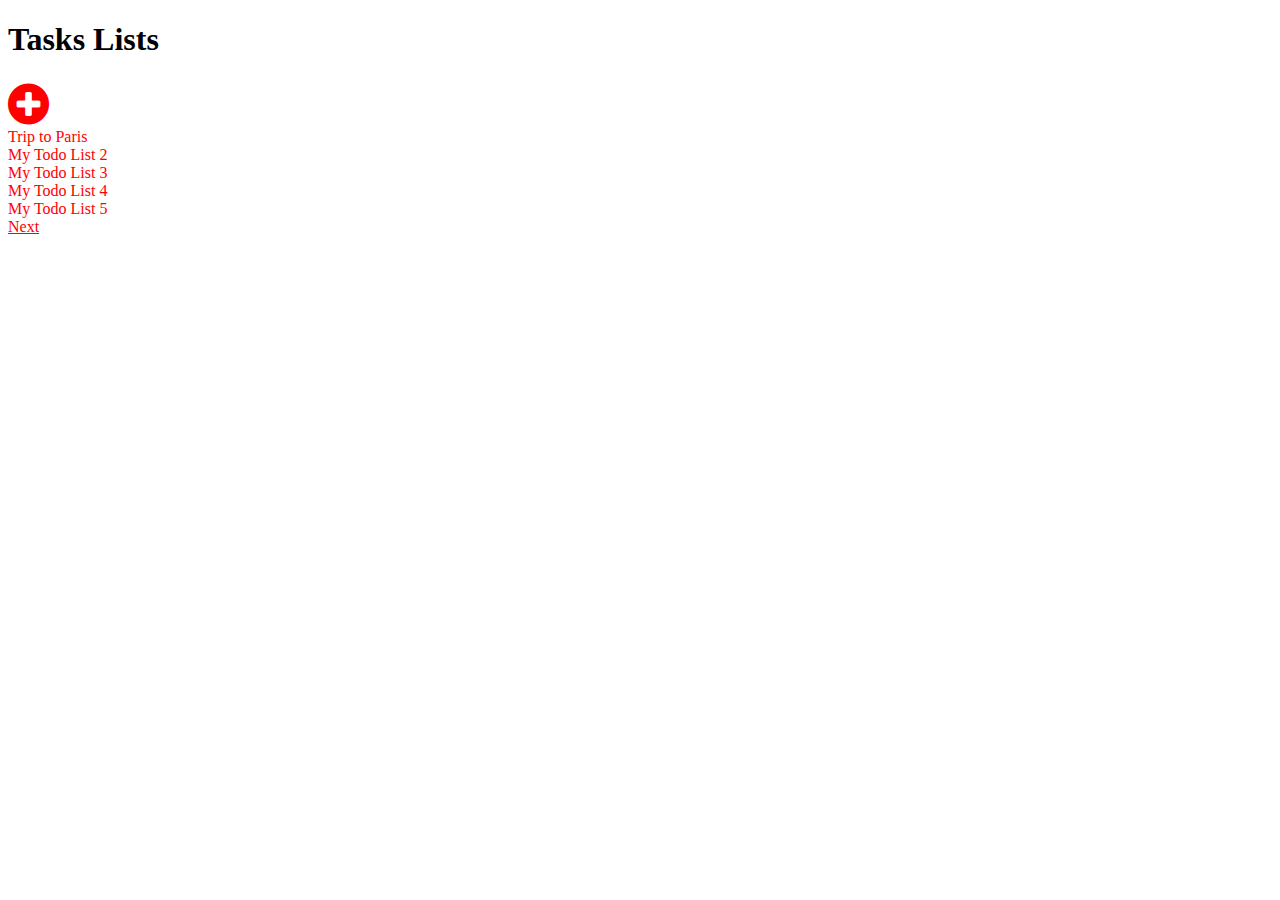
<file: index.html>
<!DOCTYPE html>
<html>
    <head>
        <meta charset="utf-8">
        <meta http-equiv="X-UA-Compatible" content="IE=edge">
        <title>CardOne</title>
        <meta name="viewport" content="width=device-width, initial-scale=1">
        <link rel="stylesheet" href="https://cdnjs.cloudflare.com/ajax/libs/font-awesome/4.7.0/css/font-awesome.min.css">
        <link rel="stylesheet" href="https://cdn.jsdelivr.net/npm/bootstrap@4.5.3/dist/css/bootstrap.min.css" integrity="sha384-TX8t27EcRE3e/ihU7zmQxVncDAy5uIKz4rEkgIXeMed4M0jlfIDPvg6uqKI2xXr2" crossorigin="anonymous">
        <link rel="stylesheet" href="./cardOne.css">
    </head>
    <body class = "container">
       <div class = "d-flex justify-content-between ml-5 mr-5 mt-5 mb-3 p-2">
           <h1 class = "d-inline-block"><b>Tasks</b><b class = "font-weight-lighter"> Lists</b></h1>
           <div class = "d-inline-block text-info"><i class="fa fa-plus-circle"></i></div>
       </div>
       
       <div class = "card m-5 rounded-lg shadow border border-info text-info">
            <div class = "card-body">
                Trip to Paris
            </div>
       </div>
       <div class = "card m-5 rounded-lg shadow border border-info text-info">
            <div class = "card-body">
                My Todo List 2
            </div>
        </div>
        <div class = "card m-5 rounded-lg shadow border border-info text-info">
            <div class = "card-body">
                My Todo List 3
            </div>
        </div>
        <div class = "card m-5 rounded-lg shadow border border-info text-info">
            <div class = "card-body">
                My Todo List 4
            </div>
        </div>
        <div class = "card m-5 rounded-lg shadow border border-info text-info">
            <div class = "card-body">
                My Todo List 5
            </div>
        </div>
        <div class = "text-center">
            <a class = "text-decoration-none text-info" href = "./cardTwo.html">Next</a>
        </div>
    </body>
</html>
</file>
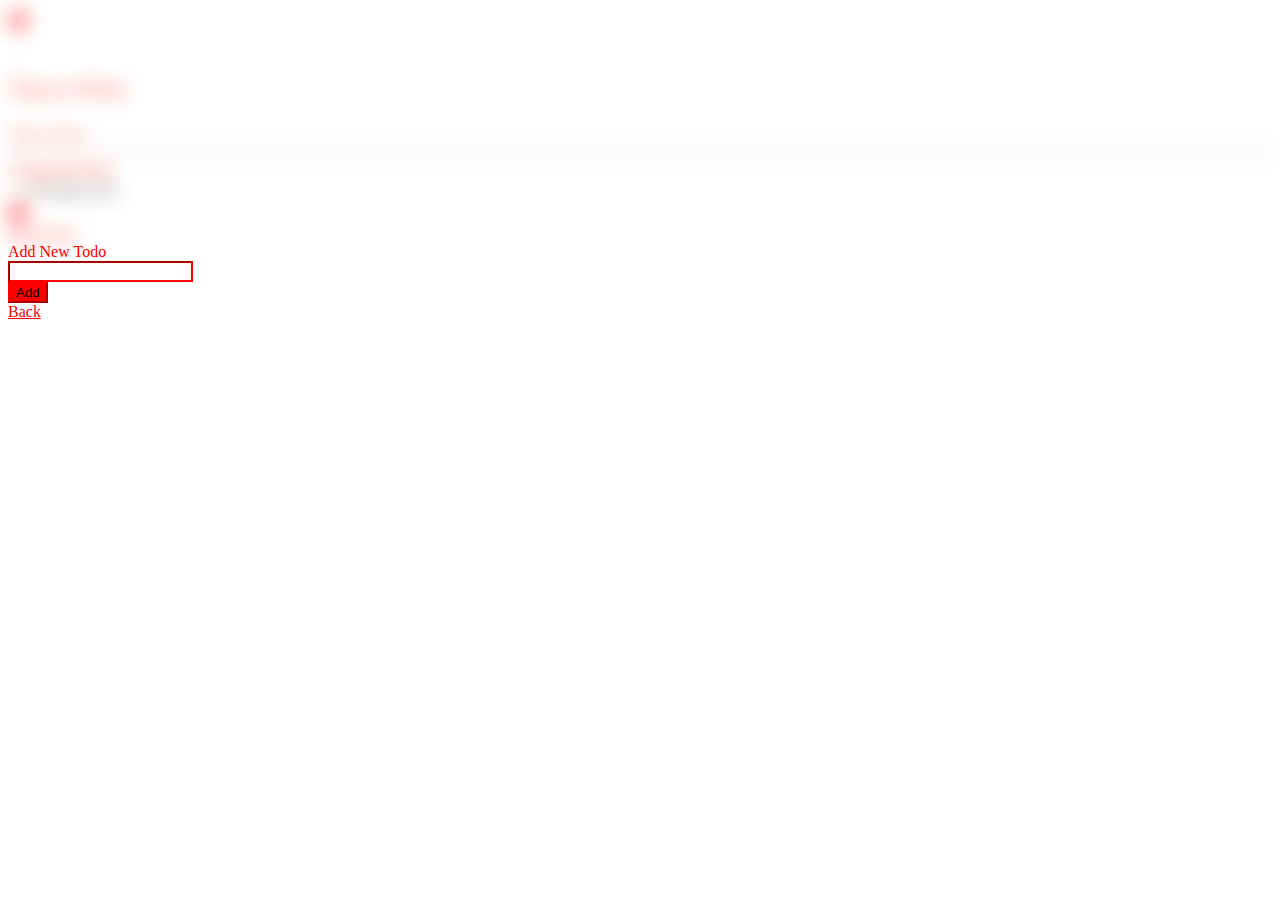
<file: cardFour.html>
<!DOCTYPE html>
<html lang="en">
    <head>
        <meta charset="UTF-8">
        <meta name="viewport" content="width=device-width, initial-scale=1.0">
        <link rel="stylesheet" href="https://cdnjs.cloudflare.com/ajax/libs/font-awesome/4.7.0/css/font-awesome.min.css">
        <link rel="stylesheet" href="https://cdn.jsdelivr.net/npm/bootstrap@4.5.3/dist/css/bootstrap.min.css" integrity="sha384-TX8t27EcRE3e/ihU7zmQxVncDAy5uIKz4rEkgIXeMed4M0jlfIDPvg6uqKI2xXr2" crossorigin="anonymous">
        <link rel="stylesheet" href="./cardFour.css">
        <title>CardFour</title>
    </head>
    <body class = "container">
        <div class = "container position-absolute opacity-back">
            <div class = "ml-5 mr-5 mt-5 mb-3 p-2 text-center">
                <div class = "d-inline text-info"><i class="fa fa-arrow-circle-left" aria-hidden="true"></i></div>&nbsp;&nbsp;&nbsp;
                <p class = "d-inline text-info head-size">Trip to Paris</p>
            </div>
            <div class = "d-flex justify-content-around">
                <div class = "card border border-info rounded-lg shadow">
                    <div class = "card-body p-0">
                    <div class = "card-text pl-5 pr-5 pt-4 pb-1 text-info">Trip to Paris</div>
                    <div class = "pl-5 pr-0 m-0"><hr></div>
                    <div class = "card-text pl-5 pr-5 pt-1 pb-1 text-info"><del>Completed Task</del></div>
                    <div class="form-check pl-5 pr-5 pt-1 pb-5">
                            <input type="checkbox" class="form-check-input">
                            <label class="form-check-label" for="exampleCheck1">Pending Task</label>
                        </div>
                        <div class= "pt-5 pr-3 pb-3 d-flex justify-content-end">
                            <i class="fa fa-plus-circle"></i>
                        </div>
                    </div>
                </div>
            </div>
            <div class = "text-center m-5">
                <a class = "text-decoration-none text-info p-3" href = "./index.html">Back</a>
                <a class = "text-decoration-none text-info p-3" href = "./cardThree.html">Next</a>
            </div>
        </div>
        <div class = "vh-100 container position-relative d-flex justify-content-center align-items-center">
            <div class = "d-flex flex-column">
                <div class = "card">
                    <div class = "card-body border border-info rounded-lg shadow">
                        <div class = "text-center text-info">Add New Todo</div>
                        <div>
                            <input type="text" class=" mt-2 mb-3 border border-info rounded-lg">
                        </div>
                        <div class = "text-center">
                            <button class = "btn btn-info border border-info rounded-lg">Add</button>
                        </div> 
                    </div>
                </div>
            <div class = "text-center m-5">
                <a class = "text-decoration-none text-info p-3" href = "./cardThree.html">Back</a>
            </div>
        </div>
    </body>
</html>
</file>
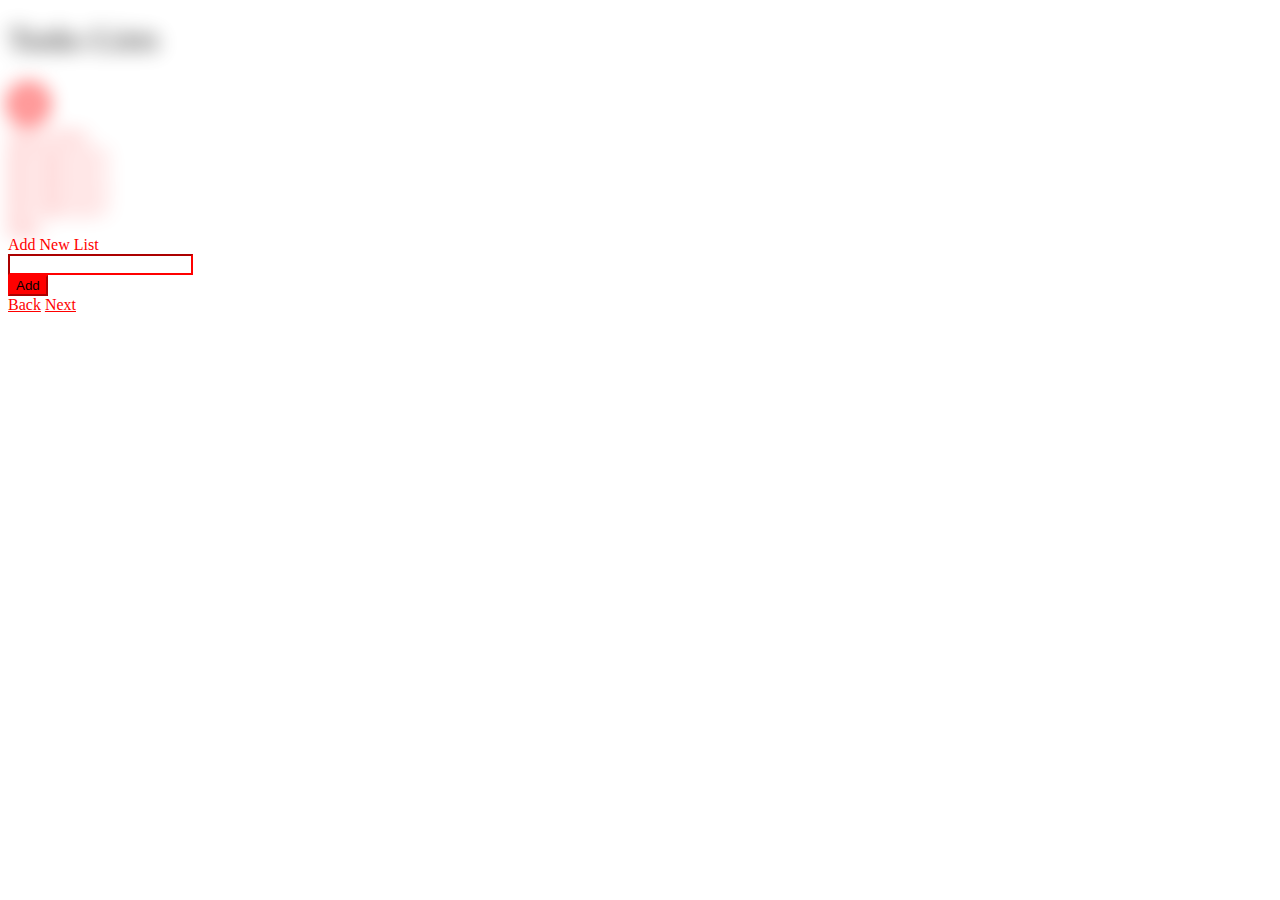
<file: cardThree.html>
<!DOCTYPE html>
<html lang="en">
    <head>
        <meta charset="UTF-8">
        <meta name="viewport" content="width=device-width, initial-scale=1.0">
        <link rel="stylesheet" href="https://cdnjs.cloudflare.com/ajax/libs/font-awesome/4.7.0/css/font-awesome.min.css">
        <link rel="stylesheet" href="https://cdn.jsdelivr.net/npm/bootstrap@4.5.3/dist/css/bootstrap.min.css" integrity="sha384-TX8t27EcRE3e/ihU7zmQxVncDAy5uIKz4rEkgIXeMed4M0jlfIDPvg6uqKI2xXr2" crossorigin="anonymous">
        <link rel="stylesheet" href="./cardThree.css">
        <title>CardThree</title>
    </head>
    <body class = "container">
        <div class = "container position-absolute opacity-back">
            <div class = "d-flex justify-content-between ml-5 mr-5 mt-5 mb-3 p-2">
                <h1 class = "d-inline-block"><b>Tasks</b><b class = "font-weight-lighter"> Lists</b></h1>
                <div class = "d-inline-block text-info"><i class="fa fa-plus-circle"></i></div>
            </div>
            
            <div class = "card m-5 rounded-lg shadow border border-info text-info">
                <div class = "card-body">
                    Trip to Paris
                </div>
            </div>
            <div class = "card m-5 rounded-lg shadow border border-info text-info">
                <div class = "card-body">
                    My Todo List 2
                </div>
            </div>
            <div class = "card m-5 rounded-lg shadow border border-info text-info">
                <div class = "card-body">
                    My Todo List 3
                </div>
            </div>
            <div class = "card m-5 rounded-lg shadow border border-info text-info">
                <div class = "card-body">
                        My Todo List 4
                </div>
            </div>
            <div class = "card m-5 rounded-lg shadow border border-info text-info">
                <div class = "card-body">
                    My Todo List 5
                </div>
            </div>
            <div class = "text-center">
                <a class = "text-decoration-none text-info" href = "./cardTwo.html">Next</a>
            </div>
        </div>
        <div class = "vh-100 container position-relative d-flex justify-content-center align-items-center">
            <div class = "d-flex flex-column">
                <div class = "card">
                    <div class = "card-body border border-info rounded-lg shadow">
                        <div class = "text-center text-info">Add New List</div>
                        <div>
                            <input type="text" class=" mt-2 mb-3 border border-info rounded-lg">
                        </div>
                        <div class = "text-center">
                            <button class = "btn btn-info border border-info rounded-lg">Add</button>
                        </div> 
                    </div>
                </div>
            <div class = "text-center m-5">
                <a class = "text-decoration-none text-info p-3" href = "./cardTwo.html">Back</a>
                <a class = "text-decoration-none text-info p-3" href = "./cardFour.html">Next</a>
            </div>
        </div>
    </div>
</body>
</html>
</file>
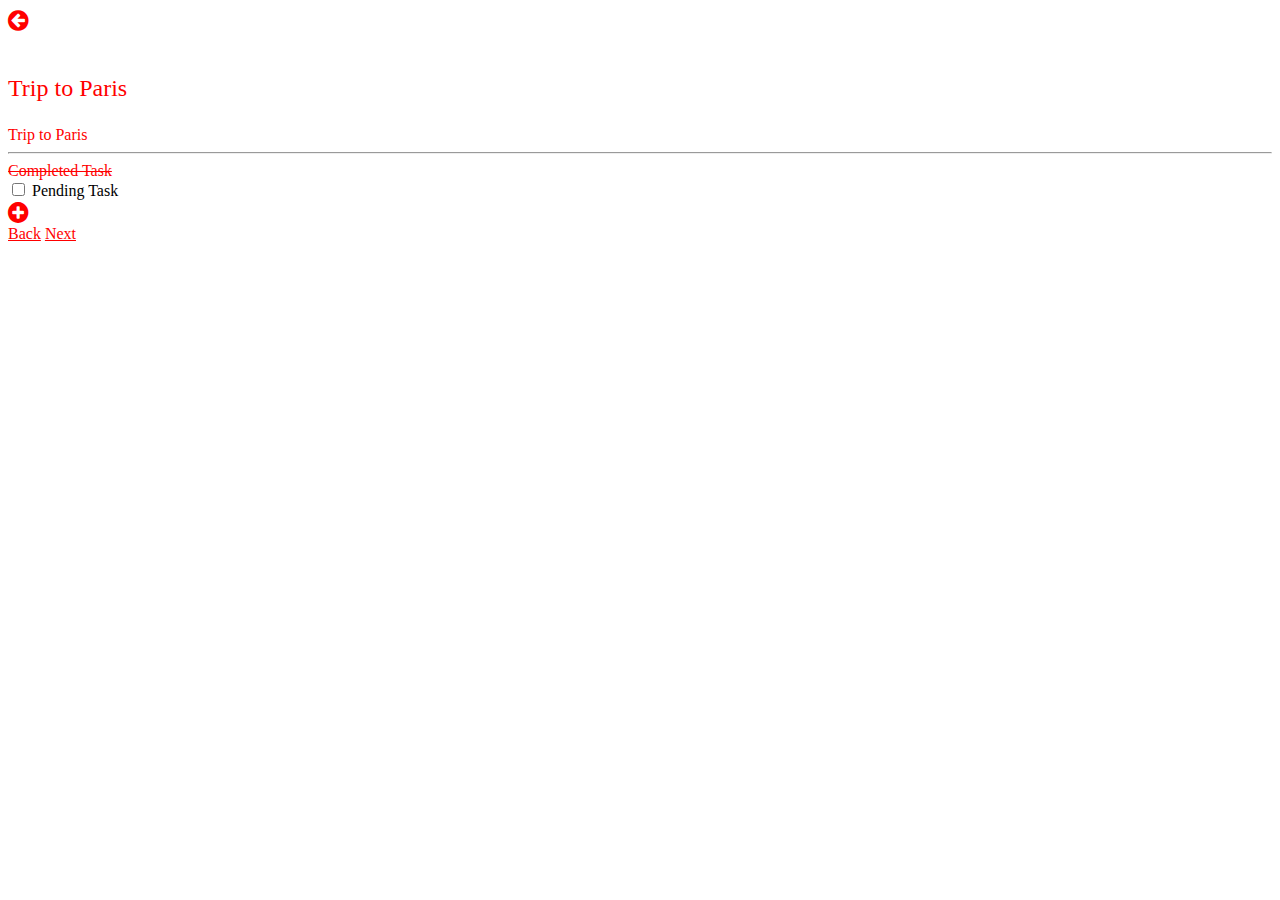
<file: cardTwo.html>
<!DOCTYPE html>
<html lang="en">
<head>
    <meta charset="UTF-8">
    <meta name="viewport" content="width=device-width, initial-scale=1.0">
    <link rel="stylesheet" href="https://cdnjs.cloudflare.com/ajax/libs/font-awesome/4.7.0/css/font-awesome.min.css">
    <link rel="stylesheet" href="https://cdn.jsdelivr.net/npm/bootstrap@4.5.3/dist/css/bootstrap.min.css" integrity="sha384-TX8t27EcRE3e/ihU7zmQxVncDAy5uIKz4rEkgIXeMed4M0jlfIDPvg6uqKI2xXr2" crossorigin="anonymous">
    <link rel="stylesheet" href="./cardTwo.css">
    <title>CardTwo</title>
</head>
<body class = "container">
    <div class = "ml-5 mr-5 mt-5 mb-3 p-2 text-center">
        <div class = "d-inline text-info"><i class="fa fa-arrow-circle-left" aria-hidden="true"></i></div>&nbsp;&nbsp;&nbsp;
        <p class = "d-inline text-info head-size">Trip to Paris</p>
    </div>
    <div class = "d-flex justify-content-around">
        <div class = "card border border-info rounded-lg shadow">
            <div class = "card-body p-0">
               <div class = "card-text pl-5 pr-5 pt-4 pb-1 text-info">Trip to Paris</div>
               <div class = "pl-5 pr-0 m-0"><hr></div>
               <div class = "card-text pl-5 pr-5 pt-1 pb-1 text-info"><del>Completed Task</del></div>
               <div class="form-check pl-5 pr-5 pt-1 pb-5">
                    <input type="checkbox" class="form-check-input">
                    <label class="form-check-label" for="exampleCheck1">Pending Task</label>
                </div>
                <div class= "pt-5 pr-3 pb-3 d-flex justify-content-end">
                    <i class="fa fa-plus-circle"></i>
                </div>
            </div>
        </div>
    </div>
    <div class = "text-center m-5">
        <a class = "text-decoration-none text-info p-3" href = "./index.html">Back</a>
        <a class = "text-decoration-none text-info p-3" href = "./cardThree.html">Next</a>
    </div>
</body>
</html>
</file>
<file: cardOne.css>
.border-info{
    border-color:red !important;
}

.text-info{
    color: red!important;
}

.fa-plus-circle{
    font-size:3rem;
    color:red;
}
</file>
<file: cardFour.css>
.text-info{
    color: red !important;
}

.btn-info{
    background-color:red;
}

.border-info{
    border-color: red !important;
}

.fa-arrow-circle-left, .fa-plus-circle{
    font-size:1.5rem;
    color:red;
}
.head-size{
    font-size:1.5rem
}

.opacity-back{
    opacity: 0.7;
    filter: blur(10px);
}
</file>
<file: cardThree.css>
.text-info{
    color: red !important;
}

.btn-info{
    background-color:red;
}

.border-info{
    border-color: red !important;
}

.fa-plus-circle{
    font-size:3rem;
    color:red;
}

.opacity-back{
    opacity: 0.7;
    filter: blur(10px);
}
</file>
<file: cardTwo.css>
.text-info{
    color: red!important;
}

.fa-arrow-circle-left, .fa-plus-circle{
    font-size:1.5rem;
    color:red;
}

.border-info{
    border-color:red !important;
}
.head-size{
    font-size:1.5rem
}
</file>
